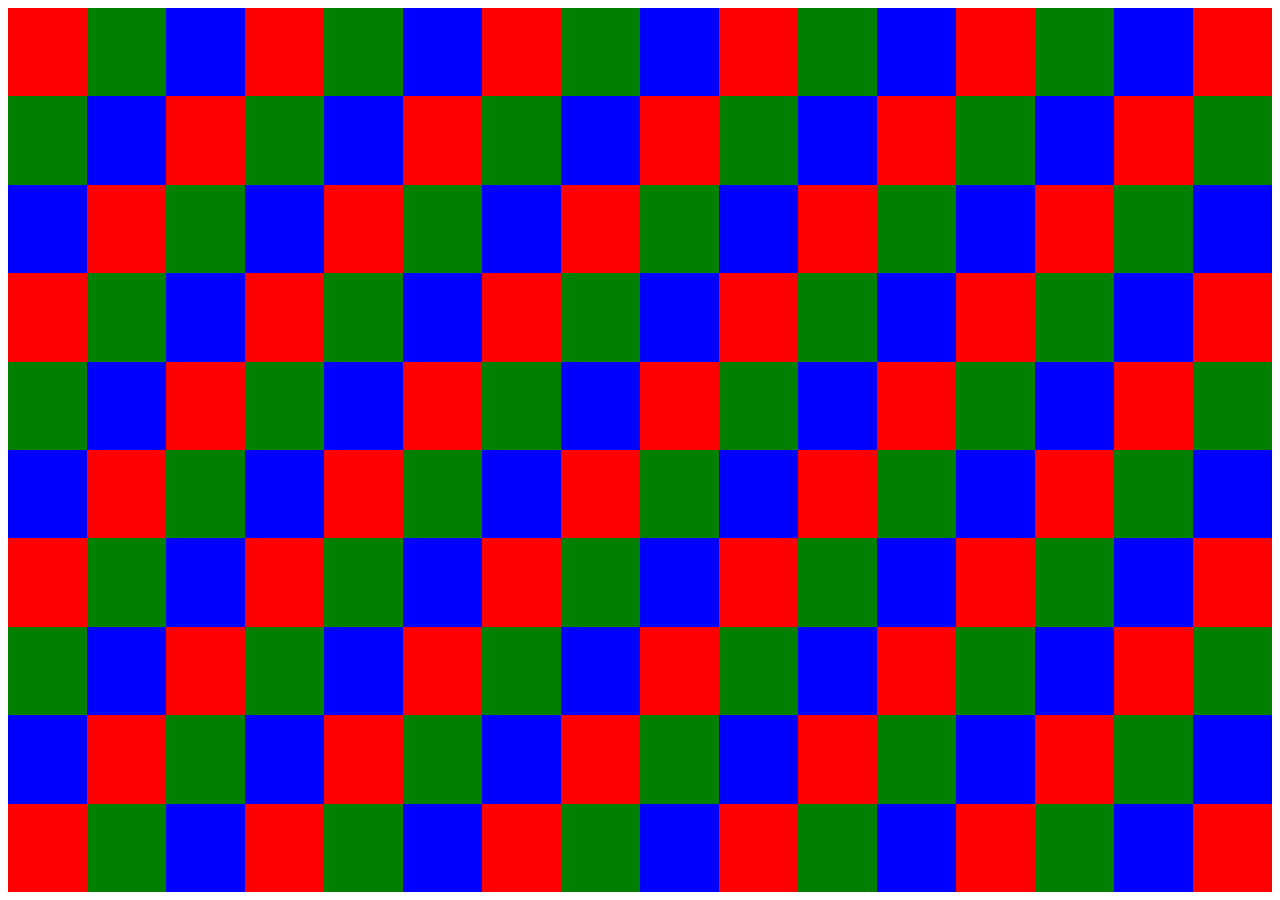
<file: desafio.html>
<html>
    <head>
        <title>Desafio</title>
        <link rel="stylesheet" href="style.css">
    </head>
    <body>
        <div class="linha">
            <div class="vermelho"></div>
            <div class="verde"></div>
            <div class="azul"></div>
            <div class="vermelho"></div>
            <div class="verde"></div>
            <div class="azul"></div>
            <div class="vermelho"></div>
            <div class="verde"></div>
            <div class="azul"></div>
            <div class="vermelho"></div>
            <div class="verde"></div>
            <div class="azul"></div>
            <div class="vermelho"></div>
            <div class="verde"></div>
            <div class="azul"></div>
            <div class="vermelho"></div>
        </div>
        <div class="linha">
            <div class="verde"></div>
            <div class="azul"></div>
            <div class="vermelho"></div>
            <div class="verde"></div>
            <div class="azul"></div>
            <div class="vermelho"></div>
            <div class="verde"></div>
            <div class="azul"></div>
            <div class="vermelho"></div>
            <div class="verde"></div>
            <div class="azul"></div>
            <div class="vermelho"></div>
            <div class="verde"></div>
            <div class="azul"></div>
            <div class="vermelho"></div>
            <div class="verde"></div>
        </div>
        <div class="linha">
            <div class="azul"></div>
            <div class="vermelho"></div>
            <div class="verde"></div>
            <div class="azul"></div>
            <div class="vermelho"></div>
            <div class="verde"></div>
            <div class="azul"></div>
            <div class="vermelho"></div>
            <div class="verde"></div>
            <div class="azul"></div>
            <div class="vermelho"></div>
            <div class="verde"></div>
            <div class="azul"></div>
            <div class="vermelho"></div>
            <div class="verde"></div>
            <div class="azul"></div>
        </div>
        <div class="linha">
            <div class="vermelho"></div>
            <div class="verde"></div>
            <div class="azul"></div>
            <div class="vermelho"></div>
            <div class="verde"></div>
            <div class="azul"></div>
            <div class="vermelho"></div>
            <div class="verde"></div>
            <div class="azul"></div>
            <div class="vermelho"></div>
            <div class="verde"></div>
            <div class="azul"></div>
            <div class="vermelho"></div>
            <div class="verde"></div>
            <div class="azul"></div>
            <div class="vermelho"></div>
        </div>
        <div class="linha">
            <div class="verde"></div>
            <div class="azul"></div>
            <div class="vermelho"></div>
            <div class="verde"></div>
            <div class="azul"></div>
            <div class="vermelho"></div>
            <div class="verde"></div>
            <div class="azul"></div>
            <div class="vermelho"></div>
            <div class="verde"></div>
            <div class="azul"></div>
            <div class="vermelho"></div>
            <div class="verde"></div>
            <div class="azul"></div>
            <div class="vermelho"></div>
            <div class="verde"></div>
        </div>
        <div class="linha">
            <div class="azul"></div>
            <div class="vermelho"></div>
            <div class="verde"></div>
            <div class="azul"></div>
            <div class="vermelho"></div>
            <div class="verde"></div>
            <div class="azul"></div>
            <div class="vermelho"></div>
            <div class="verde"></div>
            <div class="azul"></div>
            <div class="vermelho"></div>
            <div class="verde"></div>
            <div class="azul"></div>
            <div class="vermelho"></div>
            <div class="verde"></div>
            <div class="azul"></div>
        </div>
        <div class="linha">
            <div class="vermelho"></div>
            <div class="verde"></div>
            <div class="azul"></div>
            <div class="vermelho"></div>
            <div class="verde"></div>
            <div class="azul"></div>
            <div class="vermelho"></div>
            <div class="verde"></div>
            <div class="azul"></div>
            <div class="vermelho"></div>
            <div class="verde"></div>
            <div class="azul"></div>
            <div class="vermelho"></div>
            <div class="verde"></div>
            <div class="azul"></div>
            <div class="vermelho"></div>
        </div>
        <div class="linha">
            <div class="verde"></div>
            <div class="azul"></div>
            <div class="vermelho"></div>
            <div class="verde"></div>
            <div class="azul"></div>
            <div class="vermelho"></div>
            <div class="verde"></div>
            <div class="azul"></div>
            <div class="vermelho"></div>
            <div class="verde"></div>
            <div class="azul"></div>
            <div class="vermelho"></div>
            <div class="verde"></div>
            <div class="azul"></div>
            <div class="vermelho"></div>
            <div class="verde"></div>
        </div>
        <div class="linha">
            <div class="azul"></div>
            <div class="vermelho"></div>
            <div class="verde"></div>
            <div class="azul"></div>
            <div class="vermelho"></div>
            <div class="verde"></div>
            <div class="azul"></div>
            <div class="vermelho"></div>
            <div class="verde"></div>
            <div class="azul"></div>
            <div class="vermelho"></div>
            <div class="verde"></div>
            <div class="azul"></div>
            <div class="vermelho"></div>
            <div class="verde"></div>
            <div class="azul"></div>
        </div>
        <div class="linha">
            <div class="vermelho"></div>
            <div class="verde"></div>
            <div class="azul"></div>
            <div class="vermelho"></div>
            <div class="verde"></div>
            <div class="azul"></div>
            <div class="vermelho"></div>
            <div class="verde"></div>
            <div class="azul"></div>
            <div class="vermelho"></div>
            <div class="verde"></div>
            <div class="azul"></div>
            <div class="vermelho"></div>
            <div class="verde"></div>
            <div class="azul"></div>
            <div class="vermelho"></div>
        </div>
    </body>
</html>
</file>
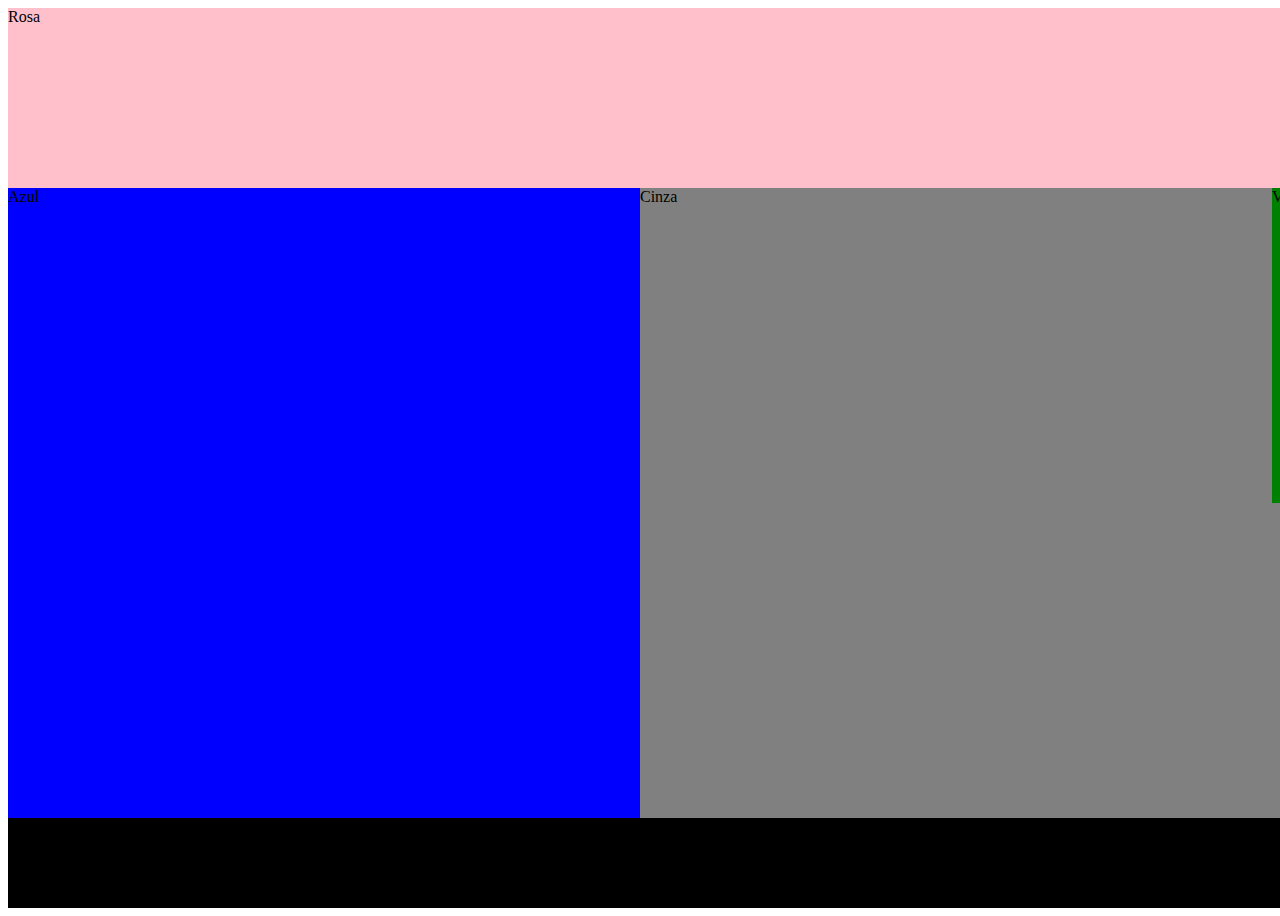
<file: grid.html>
<!DOCTYPE html>
<html lang="pt-br">
<head>
    <meta charset="UTF-8">
    <meta http-equiv="X-UA-Compatible" content="IE=edge">
    <meta name="viewport" content="width=device-width, initial-scale=1.0">
    <title>Document</title>
    <link rel="stylesheet" href="grid.css">
</head>
<body>
    <section class="site">
        <div class="azul">Azul</div>
        <div class="vermelho">Vermelho</div>
        <div class="preto">Preto</div>
        <div class="cinza">Cinza</div>
        <div class="verde">Verde</div>
        <div class="rosa">Rosa</div>
    </section>
</body>
</html>
</file>
<file: style.css>
.vermelho {
    height: 100%;
    width: 6.25%;
    background-color: red;
}
.verde {
    height: 100%;
    width: 6.25%;
    background-color: green;
}
.azul {
    height: 100%;
    width: 6.25%;
    background-color: blue;
}
.linha{
    display: flex;
    height: 10%;
    width: 100%;
}
</file>
<file: grid.css>
.preto {
    width: 100vw;
    background-color: black;
    grid-area: preto;
    height: 10vh;
}
.rosa {
    width: 100vw;
    background-color: pink;
    grid-area: rosa;
    height: 20vh;
}
.vermelho{
    width: 100vw;
    background-color: red;
    grid-area: vermelho;
}
.verde{
    width: 100vw;
    background-color: green;
    grid-area: verde;
}
.cinza{
    width: 100vw;
    background-color: gray;
    grid-area: cinza;
}
.azul{
    width: 100vw;
    background-color: blue;
    grid-area: azul;
    height: 70vh;
}
.site{
    display: grid;
    grid-template-columns: 50% 50%;
    grid-template-areas: 
        "rosa rosa rosa"
        "azul cinza verde"
        "azul cinza vermelho"
        "preto preto preto";
}
</file>
